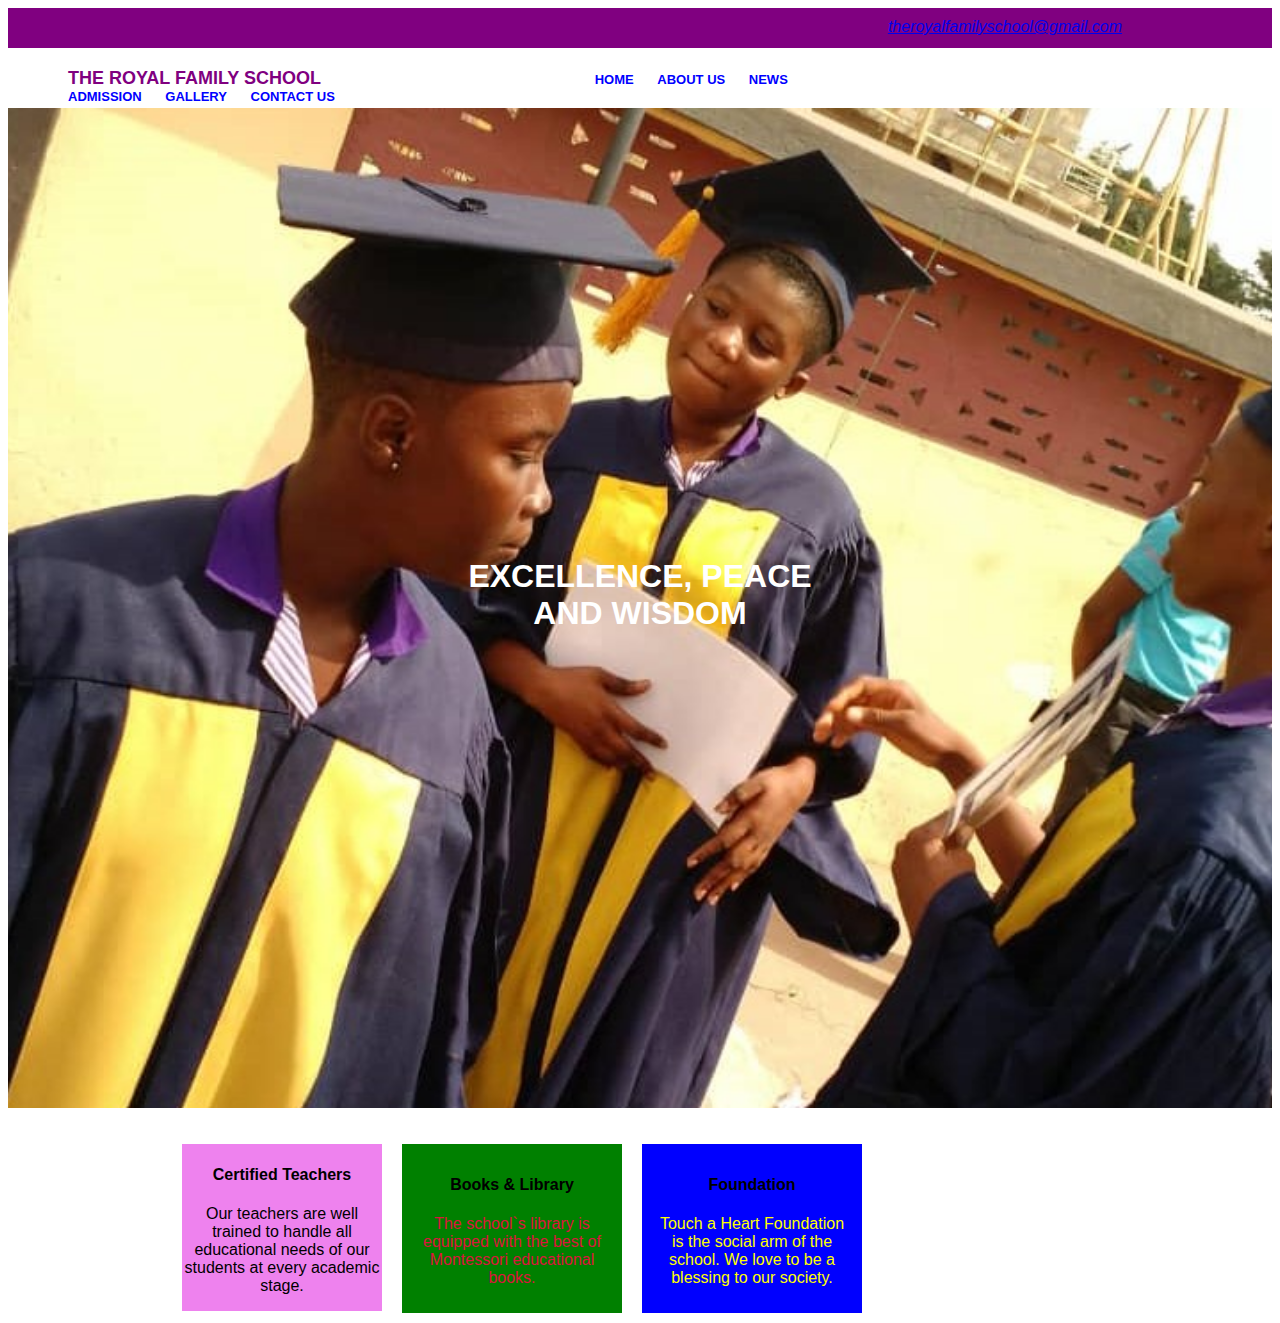
<file: index.html>
<!DOCTYPE html>
<html lang="en">
<head>
    <meta charset="UTF-8">
    <meta name="viewport" content="width=device-width, initial-scale=1.0">
    <title>The Royal Family School</title>
    <link rel="stylesheet" href="css/style.css" type="text/css">
</head>
<body>
    <div class="wrapper">
         <!--Start Navigation-->
         <div class="contacts">
            <address><a href="Email to:theroyalfamilyschool@gmail.com">theroyalfamilyschool@gmail.com</a>
            
            </address>
        </div>
         <div>
             <ul class="nav">
                 <li id="school">THE ROYAL FAMILY SCHOOL</li>
                 <li ><a href="">HOME</a></li>
                 <li ><a href="">ABOUT US</a></li>
                 <li ><a href="">NEWS</a></li>
                 <li ><a href="">ADMISSION</a></li>
                 <li ><a href="">GALLERY</a></li>
                 <li ><a href="">CONTACT US</a></li>
              
             </ul>
         </div>
         <div>
             <h1 class="label">EXCELLENCE, PEACE AND WISDOM</h1>
         </div>
            <div class="main">
                <!--<div class="best">
                   <div class="admission">
                       <h4>Admissions</h4>
                       <p style="color: blue;">The school offers regular
                       admissions to pupils based on a
                       specially designed criteria.</p>
                       </div> -->
                   </div>
                <div class="work">
                    <div class="neat">
                    <h4>Foundation</h4>
                    <p style="color: yellow;">Touch a Heart Foundation is the
                    social arm of the school. We love
                    to be a blessing to our society.</p>
                </div>
            </div>
                <div class="books">
                    <h4>Books & Library</h4>
                    <p style="color: crimson;">The school`s library is equipped with the best of Montessori educational books.</p>
                </div>
                <div class="teachers">
                    <h4>Certified Teachers</h4>
                    <p>Our teachers are well trained to handle all educational needs of our students at every academic stage.</p>
                </div>
            </div>
            </div>
         

    </div>
    
</body>
</html>
</file>
<file: css/style.css>
body {
    font-family: Arial, Helvetica, sans-serif;
    color: black;
}
.nav {
    margin: 20px;
    padding-right: 400px;  
}

#school {
    color: purple;
    padding-right: 250px;
    font-size: large;
    
}

ul {
    float: right;
    padding-left: 30px;
    font-size: small;
    font-weight: bold;
    
    

    
}
ul  li{
    display: inline;
    margin: 10px;
    
}

ul li a {
    text-decoration: none;
    color: blue;
}

ul li a:hover {
    border-bottom: 4px solid  red;
    padding: 0.5px;

}

.contacts {
    background-color:purple;
    height: 40px;
    
}
.contacts address {
    float: right;
    padding-top: 10px;
    padding-right: 150px;
    text-decoration: none;
}


.label {
    margin-top: 60px;
    padding: 450px;
    background-image: url(../images/graduation222.jpg);
    background-repeat: no-repeat;
    background-size: cover;
    background-position: center;
    color:white;
    text-align: center;
    height:100px;
   
}



.neat {
    border-style: hidden;
    text-align: center;
    margin:10px;
    width: 200px;
    float: right;
    padding: 10px;
    background-color: blue;
    
}

.books {
    border-style: hidden;
    text-align: center;
    margin: 10px;
    width: 200px;
    float: right;
    padding: 10px;
    background-color: green;

}

.teachers {
    border-style: hidden;
    text-align: center;
    margin: 10px;
    width: 200px;
    float: right;
    background-color: violet;  
}

.work {
    padding-right: 400px;
    margin-top: 0.1px;
    padding-top: 5px;
}
.best {
    padding-right: 300px;
}
.main {
    margin-top: 0px;
}
</file>
